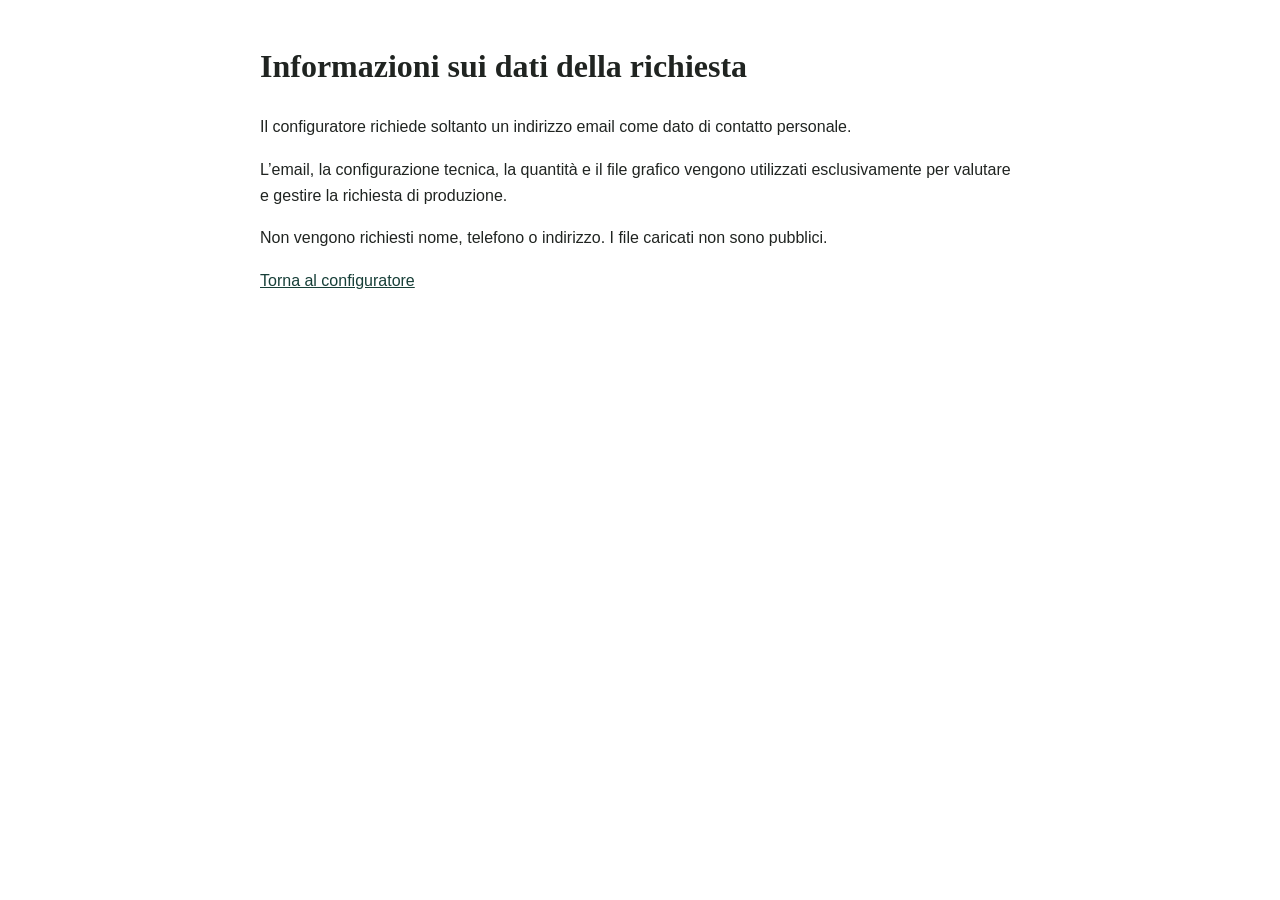
<file: privacy.html>
<!doctype html>
<html lang="it">
<head>
  <meta charset="utf-8">
  <meta name="viewport" content="width=device-width,initial-scale=1">
  <title>Informazioni sulla richiesta — Kanè Tile Studio</title>
  <style>
    body{max-width:760px;margin:40px auto;padding:0 20px;font-family:-apple-system,BlinkMacSystemFont,"Segoe UI",sans-serif;line-height:1.65;color:#202421}
    h1{font-family:Georgia,serif} a{color:#173f38}
  </style>
</head>
<body>
  <h1>Informazioni sui dati della richiesta</h1>
  <p>Il configuratore richiede soltanto un indirizzo email come dato di contatto personale.</p>
  <p>L’email, la configurazione tecnica, la quantità e il file grafico vengono utilizzati esclusivamente per valutare e gestire la richiesta di produzione.</p>
  <p>Non vengono richiesti nome, telefono o indirizzo. I file caricati non sono pubblici.</p>
  <p><a href="./">Torna al configuratore</a></p>
</body>
</html>
</file>
